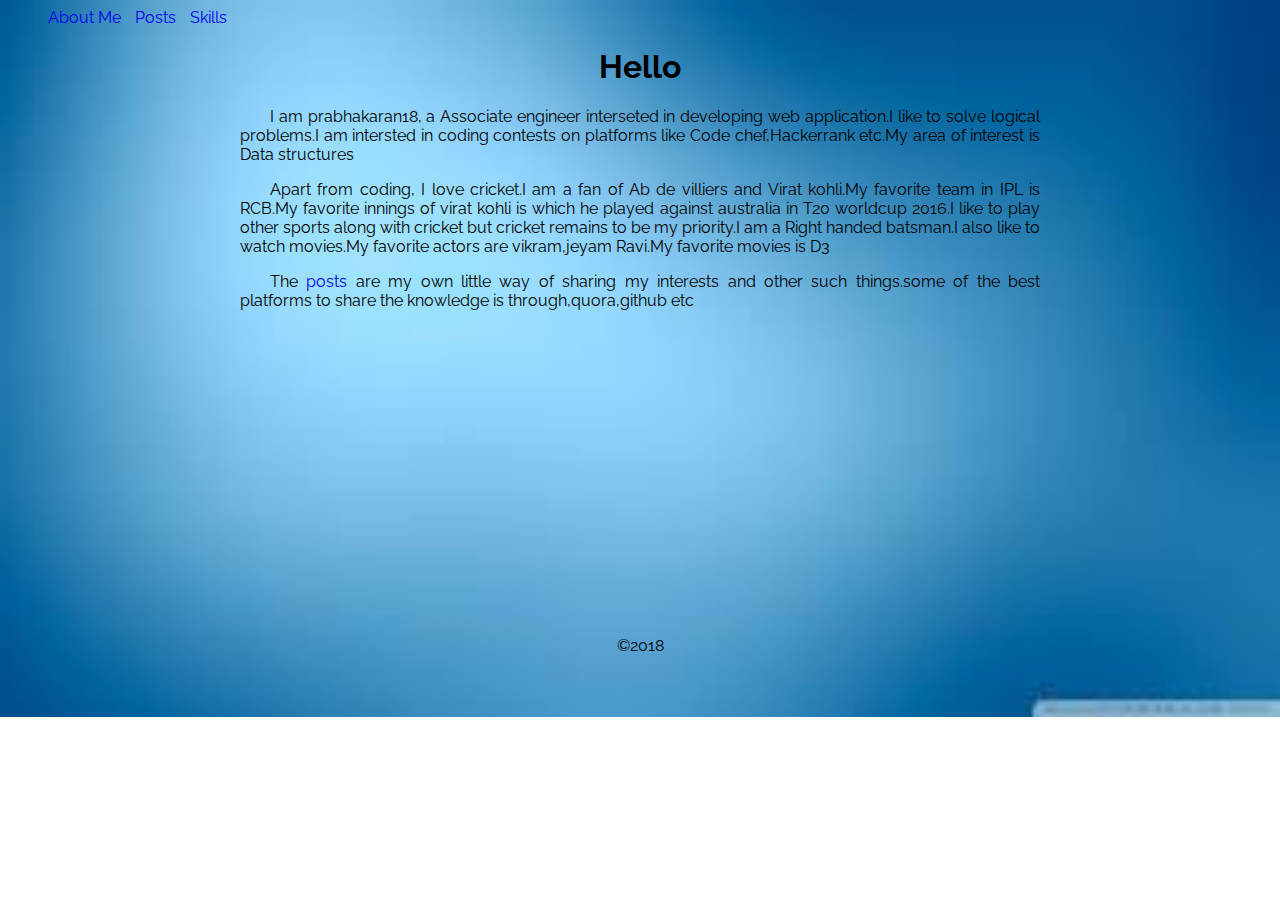
<file: index.html>
<!DOCTYPE html>
<html lang="en">
<head>
    <meta charset="UTF-8">
    <meta name="viewport" content="width=device-width, initial-scale=1.0">
    <meta http-equiv="X-UA-Compatible" content="ie=edge">
    <title>Document</title>
    <link href="https://fonts.googleapis.com/css?family=Raleway" rel="stylesheet">
    <link rel="stylesheet" href="css/styles.css">
    <link rel="stylesheet" href="https://use.fontawesome.com/releases/v5.0.13/css/all.css" integrity="sha384-DNOHZ68U8hZfKXOrtjWvjxusGo9WQnrNx2sqG0tfsghAvtVlRW3tvkXWZh58N9jp" crossorigin="anonymous">
</head>
<body>
    <header class='header'>
        <nav>
            <div class="float-left">
                    <a href="index.html">About Me</a>
                    <a href="posts.html">Posts</a>
                    <a href="skills.html">Skills</a>
            </div>
            <div class="float-right">
                <a href="https://github.com/prabhakaran18/" target="_blank"><i class="fab fa-github"></i></a>
                <a><i class="fab fa-twitter"></i></a>
            </div>
        </nav>
    </header>
    <section>
        <br><h1>Hello</h1>
        <div class='content-container'>
            <p>I am prabhakaran18, a Associate engineer interseted in developing web application.I like to solve logical problems.I am intersted in coding contests on platforms like Code chef,Hackerrank etc.My area of interest is Data structures</p>
            <p>Apart from coding, I love cricket.I am a fan of Ab de villiers and Virat kohli.My favorite team in IPL is RCB.My favorite innings of virat kohli is which he played against australia in T20 worldcup 2016.I like to play other sports along with cricket but cricket remains to be my priority.I am a Right handed batsman.I also like to watch movies.My favorite actors are vikram,jeyam Ravi.My favorite movies is D3</p>
            <p>The <a href="posts.html">posts</a> are my own little way of sharing my interests and other such things.some of the best platforms to share the knowledge is through,quora,github etc </p>
        </div>
    </section>
    <footer class='footer'>
        &copy;2018
    </footer>
</body>
</html>
</file>
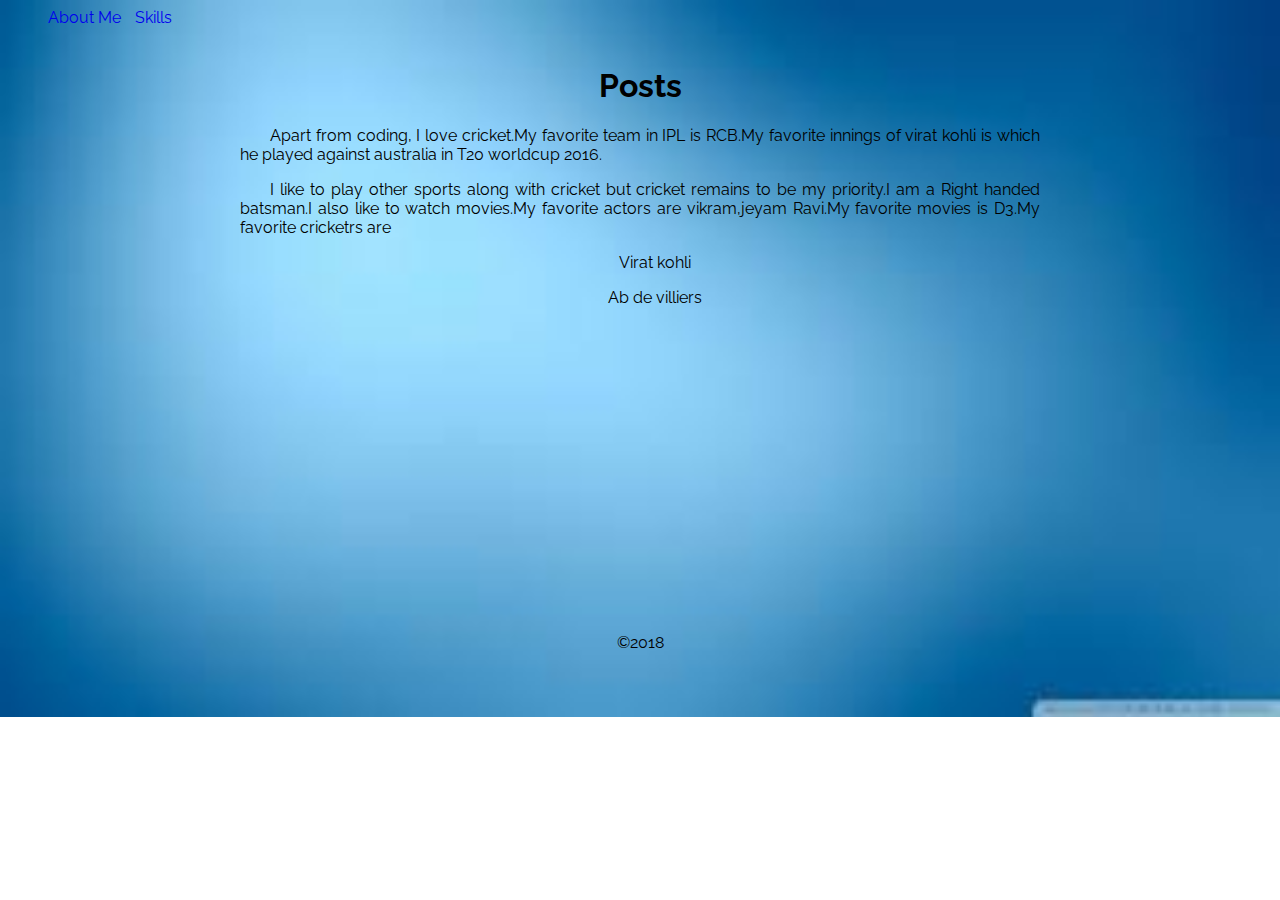
<file: posts.html>
<!DOCTYPE html>
<html lang="en">
<head>
    <meta charset="UTF-8">
    <meta name="viewport" content="width=device-width, initial-scale=1.0">
    <meta http-equiv="X-UA-Compatible" content="ie=edge">
    <title>posts</title>
    <link href="https://fonts.googleapis.com/css?family=Raleway" rel="stylesheet">
    <link rel="stylesheet" href="css/styles.css">
    <link rel="stylesheet" href="https://use.fontawesome.com/releases/v5.0.13/css/all.css" integrity="sha384-DNOHZ68U8hZfKXOrtjWvjxusGo9WQnrNx2sqG0tfsghAvtVlRW3tvkXWZh58N9jp" crossorigin="anonymous">
 
</head>
<body>
    <header class='header'>
            <nav>
                <div class="float-left">
                    <a href="index.html">About Me</a>
                    <a href="skills.html">Skills</a>
                </div>
                <div class="float-right">
                    <a href="https://github.com/prabhakaran18/" target="_blank"><i class="fab fa-github"></i></a>
                    <a><i class="fab fa-twitter"></i></a>
                </div>
            </nav>
    </header>
    <section>
        <br><br><h1>Posts</h1>
        <div class='content-container'>
            <p>Apart from coding, I love cricket.My favorite team in IPL is RCB.My favorite innings of virat kohli is which he played against australia in T20 worldcup 2016.</p>
            <p>I like to play other sports along with cricket but cricket remains to be my priority.I am a Right handed batsman.I also like to watch movies.My favorite actors are vikram,jeyam Ravi.My favorite movies is D3.My favorite cricketrs are</p>
            <center>
                <p>Virat kohli</p>
                <p>Ab de villiers</p></center>
        </div>
    </section>
    <footer class='footer'>
            &copy;2018
        </footer>
</body>
</html>
</file>
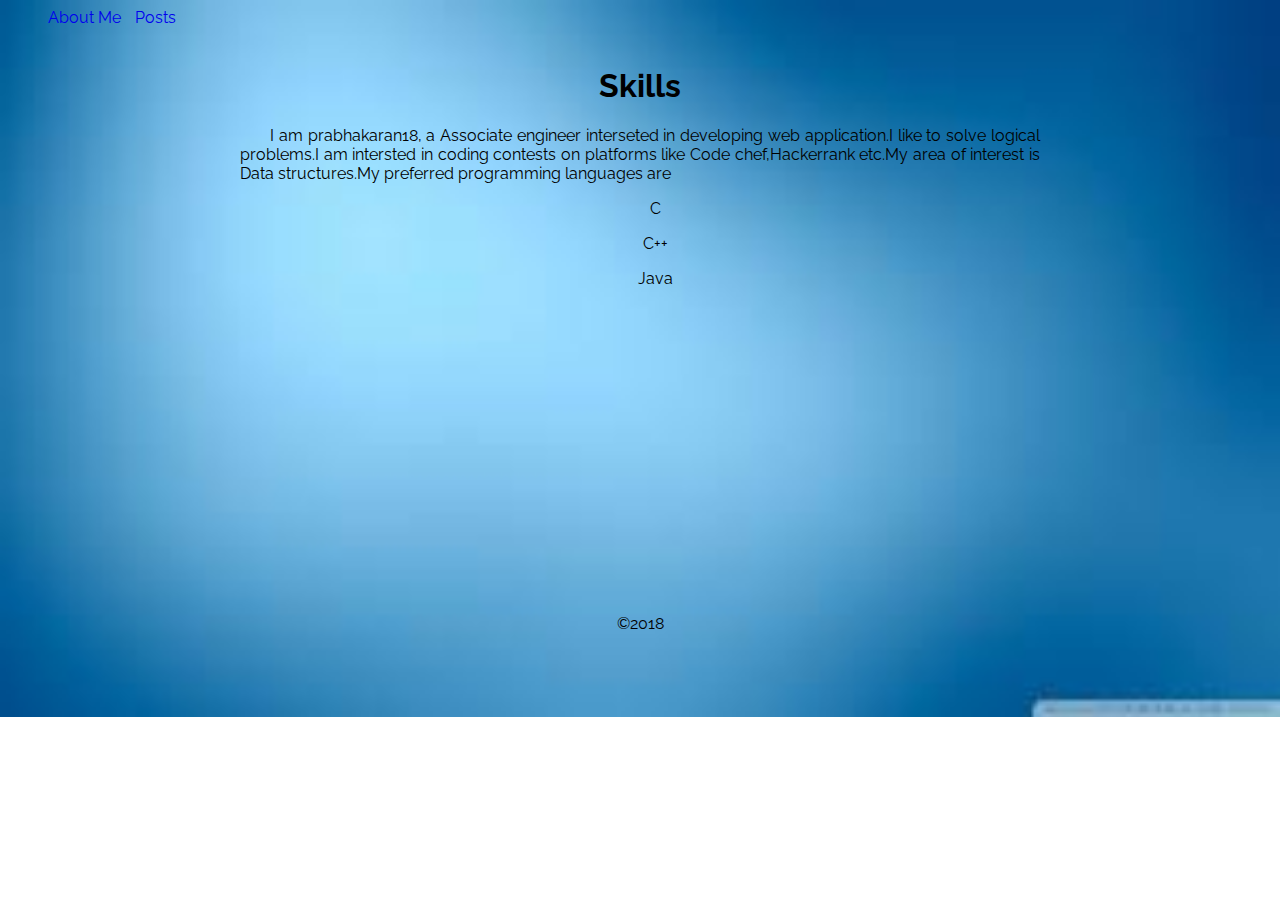
<file: skills.html>
<!DOCTYPE html>
<html lang="en">
<head>
    <meta charset="UTF-8">
    <meta name="viewport" content="width=device-width, initial-scale=1.0">
    <meta http-equiv="X-UA-Compatible" content="ie=edge">
    <title>Skills</title>
    <link href="https://fonts.googleapis.com/css?family=Raleway" rel="stylesheet">
    <link rel="stylesheet" href="css/styles.css">
    <link rel="stylesheet" href="https://use.fontawesome.com/releases/v5.0.13/css/all.css" integrity="sha384-DNOHZ68U8hZfKXOrtjWvjxusGo9WQnrNx2sqG0tfsghAvtVlRW3tvkXWZh58N9jp" crossorigin="anonymous">
</head>
<body>
    <header class='header'>
        <nav>
            <div class="float-left">
                    <a href="index.html">About Me</a>
                    <a href="posts.html">Posts</a>
            </div>
            <div class="float-right">
                <a href="https://github.com/prabhakaran18/" target="_blank"><i class="fab fa-github"></i></a>
                <a><i class="fab fa-twitter"></i></a>
            </div>
        </nav>
    </header>
    <section>
        <br><br><h1>Skills</h1>
        <div class='content-container'>
            <p>I am prabhakaran18, a Associate engineer interseted in developing web application.I like to solve logical problems.I am intersted in coding contests on platforms like Code chef,Hackerrank etc.My area of interest is Data structures.My preferred programming languages are</p>
            <center>
                <p>C</p>
                <p>C++</p>
                <p>Java</p></center>
        </div>
    </section>
    <footer class='footer'>
        &copy;2018
    </footer>
</body>
</html>
</file>
<file: css/styles.css>
body {
    background-image: url("abcd.jpg");
    background-size: cover;
    background-repeat: no-repeat;
    font-family: 'Raleway', sans-serif;
}
.float-left {
    float: left;
    margin-left: 40px;
} 
.float-right {
    float: right;
    margin-right: 40px;
}

.float-right a{
    margin-right: 10px;
}

.float-left a {
    margin-right: 10px;
}
h1 {
  text-align: center;  
}

.content-container {
    width: 800px;
    margin: auto;
    text-align: justify;
    text-indent: 30px;
}

.footer {
    text-align: center;
    position: relative;
    top: 310px;
}

a {
    text-decoration: none;
}
</file>
